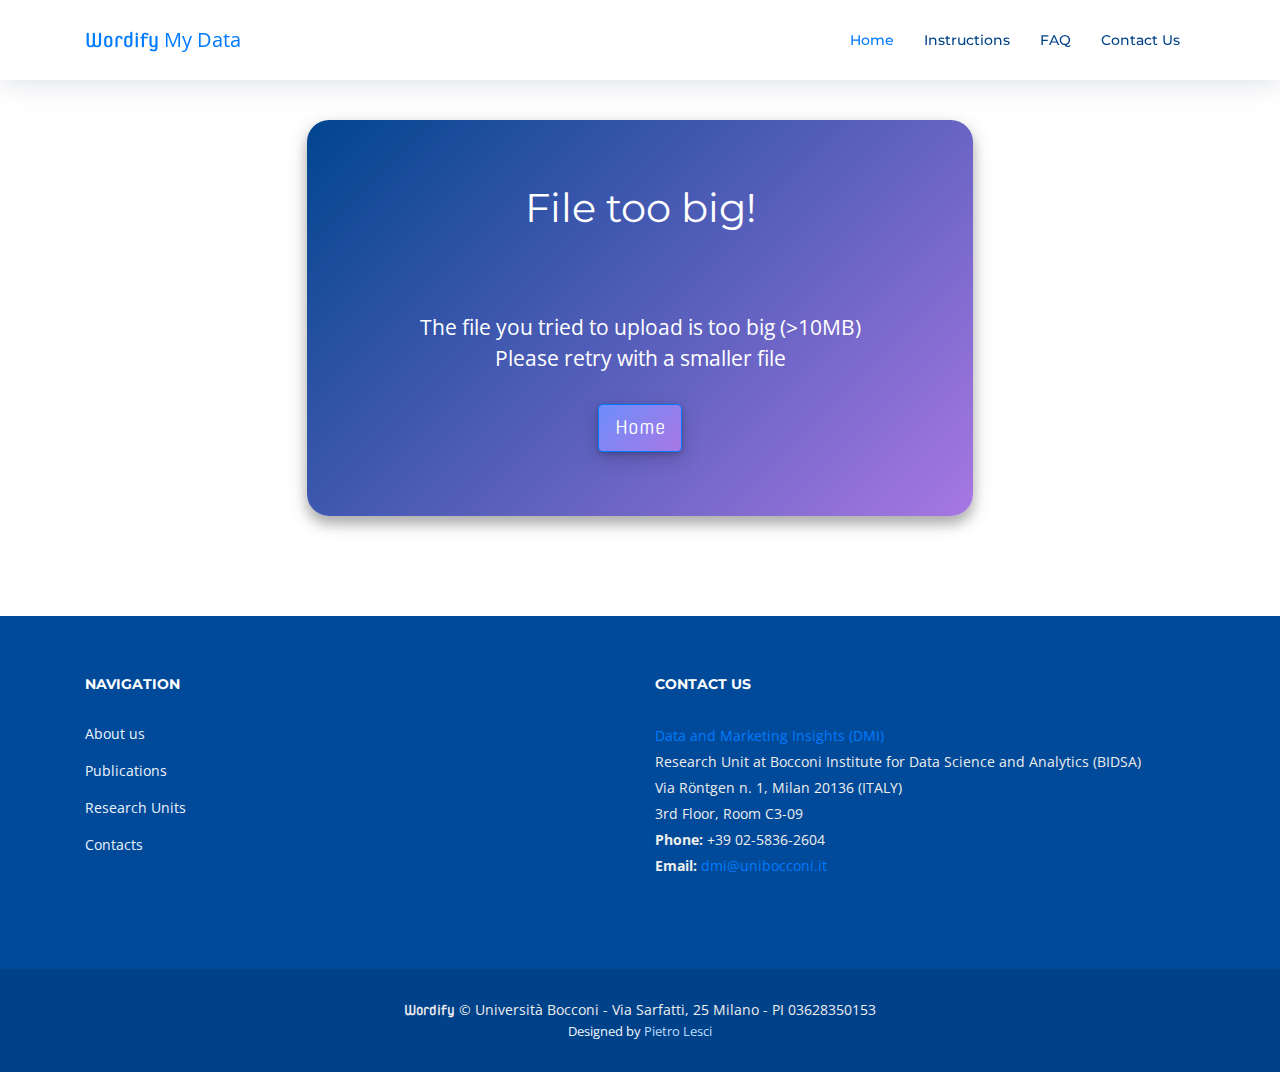
<file: app/templates/413.html>
<!DOCTYPE html>
<html lang="en">
<head>
  <meta charset="utf-8">
  <title>WordifyMyData</title>
  <meta content="width=device-width, initial-scale=1.0" name="viewport">
  <meta content="" name="keywords">
  <meta content="" name="description">

  <!-- Favicons -->
  <link href="../static/img/favicon.png" rel="icon">
  <link href="../static/img/favicon.png" rel="apple-touch-icon">

  <!-- Spoon Fonts -->
  <link rel="stylesheet" href="../static/lib/spoon/Spoon-Regular.ttf">

  <!-- Google Fonts -->
  <link href="https://fonts.googleapis.com/css?family=Open+Sans:300,300i,400,400i,700,700i|Montserrat:300,400,500,700" rel="stylesheet">
  <link href="//fonts.googleapis.com/css?family=Manjari&display=swap" rel="stylesheet">

  <!-- Bootstrap CSS File -->
  <link href="../static/lib/bootstrap/css/bootstrap.min.css" rel="stylesheet">

  <!-- Libraries CSS Files -->
  <link href="../static/lib/font-awesome/css/font-awesome.min.css" rel="stylesheet">
  <link href="../static/lib/animate/animate.min.css" rel="stylesheet">
  <link href="../static/lib/ionicons/css/ionicons.min.css" rel="stylesheet">
  <link href="../static/lib/owlcarousel/assets/owl.carousel.min.css" rel="stylesheet">
  <link href="../static/lib/lightbox/css/lightbox.min.css" rel="stylesheet">

    <!-- Main Stylesheet File -->
  <link href="../static/css/style_pietro.css" rel="stylesheet">

  <!-- =======================================================
    Theme Name: NewBiz
    Theme URL: https://bootstrapmade.com/newbiz-bootstrap-business-template/
    Author: BootstrapMade.com
    License: https://bootstrapmade.com/license/
  ======================================================= -->
</head>

<body>

  <!--==========================
  Header
  ============================-->
  <header id="header" class="fixed-top">
    <div class="container">

      <div class="logo float-left">
        <!-- Uncomment below if you prefer to use an image logo -->
        <!-- <h1 class="text-light"><a href="#header"><span>NewBiz</span></a></h1> -->
        <a id="brand" class="navbar-brand" href=""> <strong>Wordify</strong> My Data</a>
      </div>

      <nav class="main-nav float-right d-none d-lg-block">
        <ul>
          <li class="active"><a href="#intro">Home</a></li>
          <li><a href="#about">Instructions</a></li>
          <li><a href="#services">FAQ</a></li>
          <!---
          <li><a href="#portfolio">Portfolio</a></li>
          
          <li><a href="#team">About Us</a></li>
          --->
          <!---
          <li class="drop-down"><a href="">Drop Down</a>
            <ul>
              <li><a href="#">Drop Down 1</a></li>
              <li class="drop-down"><a href="#">Drop Down 2</a>
                <ul>
                  <li><a href="#">Deep Drop Down 1</a></li>
                  <li><a href="#">Deep Drop Down 2</a></li>
                  <li><a href="#">Deep Drop Down 3</a></li>
                  <li><a href="#">Deep Drop Down 4</a></li>
                  <li><a href="#">Deep Drop Down 5</a></li>
                </ul>
              </li>
              <li><a href="#">Drop Down 3</a></li>
              <li><a href="#">Drop Down 4</a></li>
              <li><a href="#">Drop Down 5</a></li>
            </ul>
          </li>
          --->
          <li><a href="#contact">Contact Us</a></li>
        </ul>
      </nav><!-- .main-nav -->
      
    </div>
  </header><!-- #header -->

 
  <!--==========================
      Wordify Section
    ============================-->
<section id="wordify">
  <div class="container">
    <div class="jumbotron wow fadeInUp">
      <h1>File too big!</h1>
      <p>The file you tried to upload is too big (>10MB)<br>
         Please retry with a smaller file</p>
      <a href="" class="btn btn-lg btn-primary" style="font-family: 'Spoon'; font-weight: 400; background: linear-gradient(135deg, #6e8efb, #a777e3);
    box-shadow: 0 2px 5px rgba(0, 0, 0, .2), 0 6px 20px 0 rgba(0, 0, 0, 0.19);">Home</a>
    </div>
  </div>
</section>


  <!--==========================
    Footer
  ============================-->
  <footer id="footer">
    <div class="footer-top">
      <div class="container">
        <div class="row">

          <!---
          <div class="col-lg-4 col-md-6 footer-info">
            <h3>NewBiz</h3>
            <p>Cras fermentum odio eu feugiat lide par naso tierra. Justo eget nada terra videa magna derita valies darta donna mare fermentum iaculis eu non diam phasellus. Scelerisque felis imperdiet proin fermentum leo. Amet volutpat consequat mauris nunc congue.</p>
          </div>
          --->

          <div class="col-lg-6 col-md-6 footer-links">
            <h4>Navigation</h4>
            <ul>
                <li><a href="//www.bidsa.unibocconi.eu/wps/wcm/connect/Site/Bidsa/Home/About+us">About us</a></li>
                <li><a href="http://www.bidsa.unibocconi.eu/wps/wcm/connect/Site/Bidsa/Home/Publications">Publications</a></li>
                <li><a href="//www.bidsa.unibocconi.eu/wps/wcm/connect/Site/Bidsa/Home/Research+Units">Research Units</a></li>
                <li><a href="//www.bidsa.unibocconi.eu/wps/wcm/connect/Site/Bidsa/Home/Contacts">Contacts</a></li>
            </ul>
          </div>

          <div class="col-lg-6 col-md-6 footer-contact">
            <h4>Contact Us</h4>
            <p><a id="DMI" href="http://www.bidsa.unibocconi.eu/wps/wcm/connect/Site/Bidsa/Home/Research+Units/Data+and+Marketing+Insights/">Data and Marketing Insights (DMI)</a> <br>
                Research Unit at Bocconi Institute for Data Science and Analytics (BIDSA)<br>
                Via Röntgen n. 1, Milan 20136 (ITALY)<br>
                3rd Floor, Room C3-09<br>
              <strong>Phone:</strong> +39 02-5836-2604<br>
              <strong>Email:</strong> <a href="mailto:dmi@unibocconi.it">dmi@unibocconi.it</a><br>
            </p>

            <!---
            <div class="social-links">
              <a href="#" class="twitter"><i class="fa fa-twitter"></i></a>
              <a href="#" class="facebook"><i class="fa fa-facebook"></i></a>
              <a href="#" class="instagram"><i class="fa fa-instagram"></i></a>
              <a href="#" class="google-plus"><i class="fa fa-google-plus"></i></a>
              <a href="#" class="linkedin"><i class="fa fa-linkedin"></i></a>
            </div>
            --->

          </div>

          <!---
          <div class="col-lg-3 col-md-6 footer-newsletter">
            <h4>Our Newsletter</h4>
            <p>Tamen quem nulla quae legam multos aute sint culpa legam noster magna veniam enim veniam illum dolore legam minim quorum culpa amet magna export quem marada parida nodela caramase seza.</p>
            <form action="" method="post">
              <input type="email" name="email"><input type="submit"  value="Subscribe">
            </form>
          </div>
          --->

        </div>
      </div>
    </div>

    <div class="container">
      <div class="copyright">
        <strong>Wordify</strong> &copy; Università Bocconi - Via Sarfatti, 25 Milano - PI 03628350153
      </div>
      <div class="credits">
        <!--
          All the links in the footer should remain intact.
          You can delete the links only if you purchased the pro version.
          Licensing information: https://bootstrapmade.com/license/
          Purchase the pro version with working PHP/AJAX contact form: https://bootstrapmade.com/buy/?theme=NewBiz
        -->
        Designed by <a href="https://lescipi.github.io">Pietro Lesci</a>
      </div>
    </div>
  </footer><!-- #footer -->

  <a href="#" class="back-to-top"><i class="fa fa-chevron-up"></i></a>
  <!-- Uncomment below i you want to use a preloader -->
  <!-- <div id="preloader"></div> -->

  <!-- JavaScript Libraries -->
  <script src="../static/lib/jquery/jquery.min.js"></script>
  <script src="../static/lib/jquery/jquery-migrate.min.js"></script>
  <script src="../static/lib/bootstrap/js/bootstrap.bundle.min.js"></script>
  <script src="../static/lib/easing/easing.min.js"></script>
  <script src="../static/lib/mobile-nav/mobile-nav.js"></script>
  <script src="../static/lib/wow/wow.min.js"></script>
  <script src="../static/lib/waypoints/waypoints.min.js"></script>
  <script src="../static/lib/counterup/counterup.min.js"></script>
  <script src="../static/lib/owlcarousel/owl.carousel.min.js"></script>
  <script src="../static/lib/isotope/isotope.pkgd.min.js"></script>
  <script src="../static/lib/lightbox/js/lightbox.min.js"></script>
  <!-- Contact Form JavaScript File -->
  <script src="../static/contactform/contactform.js"></script>

  <!-- Template Main Javascript File -->
  <script src="../static/js/main.js"></script>

</body>
</html>
</file>
<file: app/static/css/style_pietro.css>
/*
  Theme Name: NewBiz
  Theme URL: https://bootstrapmade.com/newbiz-bootstrap-business-template/
  Author: BootstrapMade.com
  License: https://bootstrapmade.com/license/
*/

/*--------------------------------------------------------------
# General
--------------------------------------------------------------*/
@font-face {
    font-family: "Spoon";
    src: url("../lib/spoon/Spoon-Regular.ttf");
}


body {
    background: #fff;
    color: #444;
    font-family: "Open Sans", sans-serif;
}

a {
    color: #007bff;
    transition: 0.5s;
}

a:hover,
a:active,
a:focus {
    color: #0b6bd3;
    outline: none;
    text-decoration: none;
}

p {
    padding: 0;
    margin: 0 0 30px 0;
}

h1,
h2,
h3,
h4,
h5,
h6 {
    font-family: "Montserrat", sans-serif;
    font-weight: 400;
    margin: 0 0 20px 0;
    padding: 0;
}

/* Back to top button */

.back-to-top {
    position: fixed;
    display: none;
    background: #007bff;
    color: #fff;
    width: 44px;
    height: 44px;
    text-align: center;
    line-height: 1;
    font-size: 16px;
    border-radius: 50%;
    right: 15px;
    bottom: 15px;
    transition: background 0.5s;
    z-index: 11;
}

.back-to-top i {
    padding-top: 12px;
    color: #fff;
}

/* Prelaoder */

#preloader {
    position: fixed;
    top: 0;
    left: 0;
    right: 0;
    bottom: 0;
    z-index: 9999;
    overflow: hidden;
    background: #fff;
}

#preloader:before {
    content: "";
    position: fixed;
    top: calc(50% - 30px);
    left: calc(50% - 30px);
    border: 6px solid #f2f2f2;
    border-top: 6px solid #007bff;
    border-radius: 50%;
    width: 60px;
    height: 60px;
    -webkit-animation: animate-preloader 1s linear infinite;
    animation: animate-preloader 1s linear infinite;
}

@-webkit-keyframes animate-preloader {
    0% {
        -webkit-transform: rotate(0deg);
        transform: rotate(0deg);
    }

    100% {
        -webkit-transform: rotate(360deg);
        transform: rotate(360deg);
    }
}

@keyframes animate-preloader {
    0% {
        -webkit-transform: rotate(0deg);
        transform: rotate(0deg);
    }

    100% {
        -webkit-transform: rotate(360deg);
        transform: rotate(360deg);
    }
}

/*--------------------------------------------------------------
# Header
--------------------------------------------------------------*/

#header {
    height: 80px;
    transition: all 0.5s;
    z-index: 997;
    transition: all 0.5s;
    padding: 20px 0;
    background: #fff;
    box-shadow: 0px 0px 30px rgba(127, 137, 161, 0.3);
}

#brand strong {
    font-family: "Spoon";
    font-weight: 800;
}

#header.header-scrolled,
#header.header-pages {
    height: 60px;
    padding: 10px 0;
}

#header .logo h1 {
    font-size: 36px;
    margin: 0;
    padding: 0;
    line-height: 1;
    font-weight: 400;
    letter-spacing: 3px;
    text-transform: uppercase;
}

#header .logo h1 a,
#header .logo h1 a:hover {
    color: #00366f;
    text-decoration: none;
}

#header .logo img {
    padding: 0;
    margin: 7px 0;
    max-height: 26px;
}

.main-pages {
    margin-top: 60px;
}

/*--------------------------------------------------------------
# Intro Section
--------------------------------------------------------------*/

#intro {
    width: 100%;
    position: relative;
    background: url("../img/intro-bg.png") center bottom no-repeat;
    background-size: cover;
    padding: 200px 0 120px 0;
}

#intro .intro-img {
    width: 50%;
    float: right;
}

#intro .intro-info {
    width: 50%;
    float: left;
}

#intro .intro-info h1 {
    color: #fff;
    margin-bottom: 10px;
    font-size: 48px;
    font-weight: 700;
}

#intro .intro-info h1 strong {
    font-family: "Spoon";
}

#intro .intro-info h3 {
    color: #fff;
    margin-bottom: 40px;
    font-family: 'Manjari', serif;
}

#intro .intro-info h3 span {
    color: #74b5fc;
    text-decoration: underline;
}

#intro .intro-info .btn-get-started,
#intro .intro-info .btn-services {
    font-family: "Montserrat", sans-serif;
    font-size: 14px;
    font-weight: 600;
    letter-spacing: 1px;
    display: inline-block;
    padding: 10px 32px;
    border-radius: 50px;
    transition: 0.5s;
    margin: 0 20px 20px 0;
    color: #fff;
}

#intro .intro-info .btn-get-started {
    background: #007bff;
    border: 2px solid #007bff;
    color: #fff;
}

#intro .intro-info .btn-get-started:hover {
    background: none;
    border-color: #fff;
    color: #fff;
}

#intro .intro-info .btn-services {
    border: 2px solid #fff;
}

#intro .intro-info .btn-services:hover {
    background: #007bff;
    border-color: #007bff;
    color: #fff;
}

/*--------------------------------------------------------------
# Navigation Menu
--------------------------------------------------------------*/
/* Desktop Navigation */

.main-nav,
.main-nav * {
    margin: 0;
    padding: 0;
    list-style: none;
}

.main-nav>ul>li {
    position: relative;
    white-space: nowrap;
    float: left;
}

.main-nav a {
    display: block;
    position: relative;
    color: #004289;
    padding: 10px 15px;
    transition: 0.3s;
    font-size: 14px;
    font-family: "Montserrat", sans-serif;
    font-weight: 500;
}

.main-nav a:hover,
.main-nav .active>a,
.main-nav li:hover>a {
    color: #007bff;
    text-decoration: none;
}

.main-nav .drop-down ul {
    display: block;
    position: absolute;
    left: 0;
    top: calc(100% + 30px);
    z-index: 99;
    opacity: 0;
    visibility: hidden;
    padding: 10px 0;
    background: #fff;
    box-shadow: 0px 0px 30px rgba(127, 137, 161, 0.25);
    transition: ease all 0.3s;
}

.main-nav .drop-down:hover>ul {
    opacity: 1;
    top: 100%;
    visibility: visible;
}

.main-nav .drop-down li {
    min-width: 180px;
    position: relative;
}

.main-nav .drop-down ul a {
    padding: 10px 20px;
    font-size: 13px;
    color: #004289;
}

.main-nav .drop-down ul a:hover,
.main-nav .drop-down ul .active>a,
.main-nav .drop-down ul li:hover>a {
    color: #007bff;
}

.main-nav .drop-down>a:after {
    content: "\f107";
    font-family: FontAwesome;
    padding-left: 10px;
}

.main-nav .drop-down .drop-down ul {
    top: 0;
    left: calc(100% - 30px);
}

.main-nav .drop-down .drop-down:hover>ul {
    opacity: 1;
    top: 0;
    left: 100%;
}

.main-nav .drop-down .drop-down>a {
    padding-right: 35px;
}

.main-nav .drop-down .drop-down>a:after {
    content: "\f105";
    position: absolute;
    right: 15px;
}

/* Mobile Navigation */

.mobile-nav {
    position: fixed;
    top: 0;
    bottom: 0;
    z-index: 9999;
    overflow-y: auto;
    left: -260px;
    width: 260px;
    padding-top: 18px;
    background: rgba(19, 39, 57, 0.8);
    transition: 0.4s;
}

.mobile-nav * {
    margin: 0;
    padding: 0;
    list-style: none;
}

.mobile-nav a {
    display: block;
    position: relative;
    color: #fff;
    padding: 10px 20px;
    font-weight: 500;
}

.mobile-nav a:hover,
.mobile-nav .active>a,
.mobile-nav li:hover>a {
    color: #74b5fc;
    text-decoration: none;
}

.mobile-nav .drop-down>a:after {
    content: "\f078";
    font-family: FontAwesome;
    padding-left: 10px;
    position: absolute;
    right: 15px;
}

.mobile-nav .active.drop-down>a:after {
    content: "\f077";
}

.mobile-nav .drop-down>a {
    padding-right: 35px;
}

.mobile-nav .drop-down ul {
    display: none;
    overflow: hidden;
}

.mobile-nav .drop-down li {
    padding-left: 20px;
}

.mobile-nav-toggle {
    position: fixed;
    right: 0;
    top: 0;
    z-index: 9998;
    border: 0;
    background: none;
    font-size: 24px;
    transition: all 0.4s;
    outline: none !important;
    line-height: 1;
    cursor: pointer;
    text-align: right;
}

.mobile-nav-toggle i {
    margin: 18px 18px 0 0;
    color: #004289;
}

.mobile-nav-overly {
    width: 100%;
    height: 100%;
    z-index: 9997;
    top: 0;
    left: 0;
    position: fixed;
    background: rgba(19, 39, 57, 0.8);
    overflow: hidden;
    display: none;
}

.mobile-nav-active {
    overflow: hidden;
}

.mobile-nav-active .mobile-nav {
    left: 0;
}

.mobile-nav-active .mobile-nav-toggle i {
    color: #fff;
}

/*--------------------------------------------------------------
# Sections
--------------------------------------------------------------*/

/* Sections Header
--------------------------------*/

.section-header h3 {
    font-size: 36px;
    color: #283d50;
    text-align: center;
    font-weight: 500;
    position: relative;
}

.section-header p {
    text-align: center;
    margin: auto;
    font-size: 15px;
    padding-bottom: 60px;
    color: #556877;
    width: 50%;
}

/* Section with background
--------------------------------*/

.section-bg {
    background: #ecf5ff;
}

/* About Us Section
--------------------------------*/

#about {
    background: #fff;
    padding: 60px 0;
}

#about p strong {
    font-family: "Spoon";
}

#about a strong{
    font-family: "Spoon";
}

#about .about-container .background {
    margin: 20px 0;
}

#about .about-container .content {
    background: #fff;
}

#about .about-container .title {
    color: #333;
    font-weight: 700;
    font-size: 32px;
}

#about .about-container p {
    line-height: 26px;
}

#about .about-container p:last-child {
    margin-bottom: 0;
}

#about .about-container .icon-box {
    background: #fff;
    background-size: cover;
    padding: 0 0 30px 0;
}

#about .about-container .icon-box .icon {
    float: left;
    background: #fff;
    width: 64px;
    height: 64px;
    display: -webkit-box;
    display: -webkit-flex;
    display: -ms-flexbox;
    display: flex;
    -webkit-box-pack: center;
    -webkit-justify-content: center;
    -ms-flex-pack: center;
    justify-content: center;
    -webkit-box-align: center;
    -webkit-align-items: center;
    -ms-flex-align: center;
    align-items: center;
    -webkit-box-orient: vertical;
    -webkit-box-direction: normal;
    -webkit-flex-direction: column;
    -ms-flex-direction: column;
    flex-direction: column;
    text-align: center;
    border-radius: 50%;
    border: 2px solid #007bff;
    transition: all 0.3s ease-in-out;
}

#about .about-container .icon-box .icon i {
    color: #007bff;
    font-size: 24px;
}

#about .about-container .icon-box:hover .icon {
    background: #007bff;
}

#about .about-container .icon-box:hover .icon i {
    color: #fff;
}

#about .about-container .icon-box .title {
    margin-left: 80px;
    font-weight: 600;
    margin-bottom: 5px;
    font-size: 18px;
}

#about .about-container .icon-box .title a {
    color: #283d50;
}

#about .about-container .icon-box .description {
    margin-left: 80px;
    line-height: 24px;
    font-size: 14px;
}

#about .about-extra {
    padding-top: 60px;
}

#about .about-extra h4 {
    font-weight: 600;
    font-size: 24px;
}


/* Wordify Section
--------------------------------*/

#wordify {
    padding: 60px 0 100px 0;
}

#wordify h1 {
    padding-bottom: 60px;
}

#wordify h1 strong {
    font-family: "Spoon";
}

#wordify .container {
    padding-top: 60px;
}

#wordify .jumbotron {
    text-align: center;
    color: #fff;
    max-width: 80%;
    margin: auto;
    border-radius: 22px;
    font-size: 1.3rem;
    background: linear-gradient(135deg, #00458f, #a777e3);
    box-shadow: 0 8px 12px 0 rgba(0, 0, 0, 0.2), 0 6px 20px 0 rgba(0, 0, 0, 0.19);
}

@media only screen and (min-width:992px) {
    #wordify .jumbotron {
        max-width: 60%;
    }
}

#wordify .btn {
    color: #fff;
}

#forms-par {
    max-width: 60%;
    margin: auto;
}

#submit-par {
    text-align: center;
    padding-top: 30px;
}

#submit-button {
    font-family: "Spoon";
    font-weight: 400;
    background: linear-gradient(135deg, #6e8efb, #a777e3);
    box-shadow: 0 2px 5px rgba(0, 0, 0, .2), 0 6px 20px 0 rgba(0, 0, 0, 0.19);
}

#wordify .alert-warning {
    font-size: 1rem;
}

#wordify .form-text {
    padding-top: 20px;
    padding-bottom: 30px;
}

#advset {
    font-family: "Spoon";
    font-weight: 400;
    color: #fff;
}


/* Services Section
--------------------------------*/

#services {
    padding: 60px 0 40px 0;
    box-shadow: inset 0px 0px 12px 0px rgba(0, 0, 0, 0.1);
}

#services .box h4 strong {
    font-family: "Spoon";
}

#services .box {
    padding: 30px;
    position: relative;
    overflow: hidden;
    border-radius: 10px;
    margin: 0 10px 40px 10px;
    background: #fff;
    box-shadow: 0 10px 29px 0 rgba(68, 88, 144, 0.1);
    transition: all 0.3s ease-in-out;
}

#services .box:hover {
    -webkit-transform: translateY(-5px);
    transform: translateY(-5px);
}

#services .icon {
    position: absolute;
    left: -10px;
    top: calc(50% - 32px);
}

#services .icon i {
    font-size: 64px;
    line-height: 1;
    transition: 0.5s;
}

#services .title {
    margin-left: 40px;
    font-weight: 700;
    margin-bottom: 15px;
    font-size: 18px;
}

#services .title a {
    color: #111;
}

#services .box:hover .title a {
    color: #007bff;
}

#services .description {
    font-size: 14px;
    margin-left: 40px;
    line-height: 24px;
    margin-bottom: 0;
}




#why-us {
    padding: 60px 0;
    background: #004a99;
}

#why-us .section-header h3,
#why-us .section-header p {
    color: #fff;
}

#why-us .card {
    background: #00458f;
    border-color: #00458f;
    border-radius: 10px;
    margin: 0 15px;
    padding: 15px 0;
    text-align: center;
    color: #fff;
    transition: 0.3s ease-in-out;
    height: 100%;
}

#why-us .card:hover {
    background: #003b7a;
    border-color: #003b7a;
}

#why-us .card i {
    font-size: 48px;
    padding-top: 15px;
    color: #bfddfe;
}

#why-us .card h5 {
    font-size: 22px;
    font-weight: 600;
}

#why-us .card p {
    font-size: 15px;
    color: #d8eafe;
}

#why-us .card .readmore {
    color: #fff;
    font-weight: 600;
    display: inline-block;
    transition: 0.3s ease-in-out;
    border-bottom: #00458f solid 2px;
}

#why-us .card .readmore:hover {
    border-bottom: #fff solid 2px;
}

#why-us .counters {
    padding-top: 40px;
}

#why-us .counters span {
    font-family: "Montserrat", sans-serif;
    font-weight: bold;
    font-size: 48px;
    display: block;
    color: #fff;
}

#why-us .counters p {
    padding: 0;
    margin: 0 0 20px 0;
    font-family: "Montserrat", sans-serif;
    font-size: 14px;
    color: #cce5ff;
}




/* Portfolio Section
--------------------------------*/

#portfolio {
    padding: 60px 0;
    box-shadow: 0px 0px 12px 0px rgba(0, 0, 0, 0.1);
}

#portfolio #portfolio-flters {
    padding: 0;
    margin: 5px 0 35px 0;
    list-style: none;
    text-align: center;
}

#portfolio #portfolio-flters li {
    cursor: pointer;
    margin: 15px 15px 15px 0;
    display: inline-block;
    padding: 6px 20px;
    font-size: 12px;
    line-height: 20px;
    color: #007bff;
    border-radius: 50px;
    text-transform: uppercase;
    background: #ecf5ff;
    margin-bottom: 5px;
    transition: all 0.3s ease-in-out;
}

#portfolio #portfolio-flters li:hover,
#portfolio #portfolio-flters li.filter-active {
    background: #007bff;
    color: #fff;
}

#portfolio #portfolio-flters li:last-child {
    margin-right: 0;
}

#portfolio .portfolio-item {
    position: relative;
    overflow: hidden;
    margin-bottom: 30px;
}

#portfolio .portfolio-item .portfolio-wrap {
    overflow: hidden;
    position: relative;
    border-radius: 6px;
    margin: 0;
}

#portfolio .portfolio-item .portfolio-wrap:hover img {
    opacity: 0.4;
    transition: 0.3s;
}

#portfolio .portfolio-item .portfolio-wrap .portfolio-info {
    position: absolute;
    top: 0;
    right: 0;
    bottom: 0;
    left: 0;
    display: -webkit-box;
    display: -webkit-flex;
    display: -ms-flexbox;
    display: flex;
    -webkit-box-pack: center;
    -webkit-justify-content: center;
    -ms-flex-pack: center;
    justify-content: center;
    -webkit-box-align: center;
    -webkit-align-items: center;
    -ms-flex-align: center;
    align-items: center;
    -webkit-box-orient: vertical;
    -webkit-box-direction: normal;
    -webkit-flex-direction: column;
    -ms-flex-direction: column;
    flex-direction: column;
    text-align: center;
    opacity: 0;
    transition: 0.2s linear;
}

#portfolio .portfolio-item .portfolio-wrap .portfolio-info h4 {
    font-size: 22px;
    line-height: 1px;
    font-weight: 700;
    margin-bottom: 14px;
    padding-bottom: 0;
}

#portfolio .portfolio-item .portfolio-wrap .portfolio-info h4 a {
    color: #fff;
}

#portfolio .portfolio-item .portfolio-wrap .portfolio-info h4 a:hover {
    color: #007bff;
}

#portfolio .portfolio-item .portfolio-wrap .portfolio-info p {
    padding: 0;
    margin: 0;
    color: #e2effe;
    font-weight: 500;
    font-size: 14px;
    text-transform: uppercase;
}

#portfolio .portfolio-item .portfolio-wrap .portfolio-info .link-preview,
#portfolio .portfolio-item .portfolio-wrap .portfolio-info .link-details {
    display: inline-block;
    line-height: 1;
    text-align: center;
    width: 36px;
    height: 36px;
    background: #007bff;
    border-radius: 50%;
    margin: 10px 4px 0 4px;
}

#portfolio .portfolio-item .portfolio-wrap .portfolio-info .link-preview i,
#portfolio .portfolio-item .portfolio-wrap .portfolio-info .link-details i {
    padding-top: 6px;
    font-size: 22px;
    color: #fff;
}

#portfolio .portfolio-item .portfolio-wrap .portfolio-info .link-preview:hover,
#portfolio .portfolio-item .portfolio-wrap .portfolio-info .link-details:hover {
    background: #3395ff;
}

#portfolio .portfolio-item .portfolio-wrap .portfolio-info .link-preview:hover i,
#portfolio .portfolio-item .portfolio-wrap .portfolio-info .link-details:hover i {
    color: #fff;
}

#portfolio .portfolio-item .portfolio-wrap:hover {
    background: #003166;
}

#portfolio .portfolio-item .portfolio-wrap:hover .portfolio-info {
    opacity: 1;
}

/* Testimonials Section
--------------------------------*/

#testimonials {
    padding: 60px 0;
    box-shadow: inset 0px 0px 12px 0px rgba(0, 0, 0, 0.1);
}

#testimonials .section-header {
    margin-bottom: 40px;
}

#testimonials .testimonial-item .testimonial-img {
    width: 120px;
    border-radius: 50%;
    border: 4px solid #fff;
    float: left;
}

#testimonials .testimonial-item h3 {
    font-size: 20px;
    font-weight: bold;
    margin: 10px 0 5px 0;
    color: #111;
    margin-left: 140px;
}

#testimonials .testimonial-item h4 {
    font-size: 14px;
    color: #999;
    margin: 0 0 15px 0;
    margin-left: 140px;
}

#testimonials .testimonial-item p {
    font-style: italic;
    margin: 0 0 15px 140px;
}

#testimonials .owl-nav,
#testimonials .owl-dots {
    margin-top: 5px;
    text-align: center;
}

#testimonials .owl-dot {
    display: inline-block;
    margin: 0 5px;
    width: 12px;
    height: 12px;
    border-radius: 50%;
    background-color: #ddd;
}

#testimonials .owl-dot.active {
    background-color: #007bff;
}

/* Team Section
--------------------------------*/

#team {
    background: #fff;
    padding: 60px 0;
    box-shadow: 0px 0px 12px 0px rgba(0, 0, 0, 0.1);
}

#team .member {
    text-align: center;
    margin-bottom: 20px;
    position: relative;
    border-radius: 50%;
    overflow: hidden;
}

#team .member .member-info {
    opacity: 0;
    display: -webkit-box;
    display: -webkit-flex;
    display: -ms-flexbox;
    display: flex;
    -webkit-box-pack: center;
    -webkit-justify-content: center;
    -ms-flex-pack: center;
    justify-content: center;
    -webkit-box-align: center;
    -webkit-align-items: center;
    -ms-flex-align: center;
    align-items: center;
    position: absolute;
    bottom: 0;
    top: 0;
    left: 0;
    right: 0;
    transition: 0.2s;
}

#team .member .member-info-content {
    margin-top: 50px;
    transition: margin 0.2s;
}

#team .member:hover .member-info {
    background: rgba(0, 62, 128, 0.7);
    opacity: 1;
    transition: 0.4s;
}

#team .member:hover .member-info-content {
    margin-top: 0;
    transition: margin 0.4s;
}

#team .member h4 {
    font-weight: 700;
    margin-bottom: 2px;
    font-size: 18px;
    color: #fff;
}

#team .member span {
    font-style: italic;
    display: block;
    font-size: 13px;
    color: #fff;
}

#team .member .social {
    margin-top: 15px;
}

#team .member .social a {
    transition: none;
    color: #fff;
}

#team .member .social a:hover {
    color: #007bff;
}

#team .member .social i {
    font-size: 18px;
    margin: 0 2px;
}

/* Clients Section
--------------------------------*/

#clients {
    padding: 60px 0;
    box-shadow: inset 0px 0px 12px 0px rgba(0, 0, 0, 0.1);
}

#clients .clients-wrap {
    border-top: 1px solid #d6eaff;
    border-left: 1px solid #d6eaff;
    margin-bottom: 30px;
}

#clients .client-logo {
    padding: 64px;
    display: -webkit-box;
    display: -webkit-flex;
    display: -ms-flexbox;
    display: flex;
    -webkit-box-pack: center;
    -webkit-justify-content: center;
    -ms-flex-pack: center;
    justify-content: center;
    -webkit-box-align: center;
    -webkit-align-items: center;
    -ms-flex-align: center;
    align-items: center;
    border-right: 1px solid #d6eaff;
    border-bottom: 1px solid #d6eaff;
    overflow: hidden;
    background: #fff;
    height: 160px;
}

#clients .client-logo:hover img {
    -webkit-transform: scale(1.2);
    transform: scale(1.2);
}

#clients img {
    transition: all 0.4s ease-in-out;
}

/* Contact Section
--------------------------------*/

#contact {
    box-shadow: 0px 0px 12px 0px rgba(0, 0, 0, 0.1);
    padding: 60px 0;
    overflow: hidden;
}

#contact .section-header {
    padding-bottom: 30px;
}

#contact .contact-about h3 {
    font-size: 36px;
    margin: 0 0 10px 0;
    padding: 0;
    line-height: 1;
    font-family: "Montserrat", sans-serif;
    font-weight: 300;
    letter-spacing: 3px;
    text-transform: uppercase;
    color: #007bff;
}

#contact .contact-about p {
    font-size: 14px;
    line-height: 24px;
    font-family: "Montserrat", sans-serif;
    color: #888;
}

#contact .social-links {
    padding-bottom: 20px;
}

#contact .social-links a {
    font-size: 18px;
    display: inline-block;
    background: #fff;
    color: #007bff;
    line-height: 1;
    padding: 8px 0;
    margin-right: 4px;
    border-radius: 50%;
    text-align: center;
    width: 36px;
    height: 36px;
    transition: 0.3s;
    border: 1px solid #007bff;
}

#contact .social-links a:hover {
    background: #007bff;
    color: #fff;
}

#contact .info {
    color: #283d50;
}

#contact .info i {
    font-size: 32px;
    color: #007bff;
    float: left;
    line-height: 1;
}

#contact .info p {
    padding: 0 0 10px 36px;
    line-height: 28px;
    font-size: 14px;
}

#contact .form {
    padding-top: 40px;
}

#contact .form #sendmessage {
    color: #007bff;
    border: 1px solid #007bff;
    display: none;
    text-align: center;
    padding: 15px;
    font-weight: 600;
    margin-bottom: 15px;
}

#contact .form #errormessage {
    color: red;
    display: none;
    border: 1px solid red;
    text-align: center;
    padding: 15px;
    font-weight: 600;
    margin-bottom: 15px;
}

#contact .form #sendmessage.show,
#contact .form #errormessage.show,
#contact .form .show {
    display: block;
}

#contact .form .validation {
    color: red;
    display: none;
    margin: 0 0 20px;
    font-weight: 400;
    font-size: 13px;
}

#contact .container {
    text-align: center;
    padding-top: 40px;
}

#contact a {
    background: #007bff;
    border: 0;
    border-radius: 20px;
    padding: 8px 30px;
    color: #fff;
    transition: 0.3s;
}

#contact a:hover {
    background: #0067d5;
    cursor: pointer;
}


/*--------------------------------------------------------------
# Footer
--------------------------------------------------------------*/

#footer {
    background: #00428a;
    padding: 0 0 30px 0;
    color: #eee;
    font-size: 14px;
}

#footer .footer-top {
    background: #004a99;
    padding: 60px 0 30px 0;
}

#footer .footer-top .footer-info {
    margin-bottom: 30px;
}

#footer .footer-top .footer-info h3 {
    font-size: 34px;
    margin: 0 0 20px 0;
    padding: 2px 0 2px 0;
    line-height: 1;
    font-family: "Montserrat", sans-serif;
    color: #fff;
    font-weight: 400;
    letter-spacing: 3px;
    text-transform: uppercase;
}

#footer .footer-top .footer-info p {
    font-size: 13px;
    line-height: 24px;
    margin-bottom: 0;
    font-family: "Montserrat", sans-serif;
    color: #ecf5ff;
}

#footer .footer-top .social-links a {
    font-size: 18px;
    display: inline-block;
    background: #007bff;
    color: #fff;
    line-height: 1;
    padding: 8px 0;
    margin-right: 4px;
    border-radius: 50%;
    text-align: center;
    width: 36px;
    height: 36px;
    transition: 0.3s;
}

#footer .footer-top .social-links a:hover {
    background: #0067d5;
    color: #fff;
}

#footer .footer-top h4 {
    font-size: 14px;
    font-weight: bold;
    color: #fff;
    text-transform: uppercase;
    position: relative;
    padding-bottom: 10px;
}

#footer .footer-top .footer-links {
    margin-bottom: 30px;
}

#footer .footer-top .footer-links ul {
    list-style: none;
    padding: 0;
    margin: 0;
}

#footer .footer-top .footer-links ul li {
    padding: 8px 0;
}

#footer .footer-top .footer-links ul li:first-child {
    padding-top: 0;
}

#footer .footer-top .footer-links ul a {
    color: #ecf5ff;
}

#footer .footer-top .footer-links ul a:hover {
    color: #74b5fc;
}

#footer .footer-top .footer-contact {
    margin-bottom: 30px;
}

#footer .footer-top .footer-contact p {
    line-height: 26px;
}

#footer .footer-top .footer-newsletter {
    margin-bottom: 30px;
}

#footer .footer-top .footer-newsletter input[type="email"] {
    border: 0;
    padding: 6px 8px;
    width: 65%;
}

#footer .footer-top .footer-newsletter input[type="submit"] {
    background: #007bff;
    border: 0;
    width: 35%;
    padding: 6px 0;
    text-align: center;
    color: #fff;
    transition: 0.3s;
    cursor: pointer;
}

#footer .footer-top .footer-newsletter input[type="submit"]:hover {
    background: #0062cc;
}

#footer .copyright {
    text-align: center;
    padding-top: 30px;
}

#footer .credits {
    text-align: center;
    font-size: 13px;
    color: #f1f7ff;
}

#footer .credits a {
    color: #bfddfe;
}

#footer .credits a:hover {
    color: #f1f7ff;
}

#footer .copyright strong {
    font-family: "Spoon";
}

/*--------------------------------------------------------------
# Responsive Media Queries
--------------------------------------------------------------*/

@media (min-width: 992px) {
    #testimonials .testimonial-item p {
        width: 80%;
    }
}

@media (max-width: 991px) {
    #header {
        height: 60px;
        padding: 10px 0;
    }

    #header .logo h1 {
        font-size: 28px;
        padding: 8px 0;
    }

    #intro {
        padding: 140px 0 60px 0;
    }

    #intro .intro-img {
        width: 80%;
        float: none;
        margin: 0 auto 25px auto;
    }

    #intro .intro-info {
        width: 80%;
        float: none;
        margin: auto;
        text-align: center;
    }

    #why-us .card {
        margin: 0;
    }
}

@media (max-width: 768px) {
    .back-to-top {
        bottom: 15px;
    }
}

@media (max-width: 767px) {
    #intro .intro-info {
        width: 100%;
    }

    #intro .intro-info h2 {
        font-size: 34px;
        margin-bottom: 30px;
    }

    .section-header p {
        width: 100%;
    }

    #testimonials .testimonial-item {
        text-align: center;
    }

    #testimonials .testimonial-item .testimonial-img {
        float: none;
        margin: auto;
    }

    #testimonials .testimonial-item h3,
    #testimonials .testimonial-item h4,
    #testimonials .testimonial-item p {
        margin-left: 0;
    }
}

@media (max-width: 574px) {
    #intro {
        padding: 100px 0 20px 0;
    }
}
</file>
